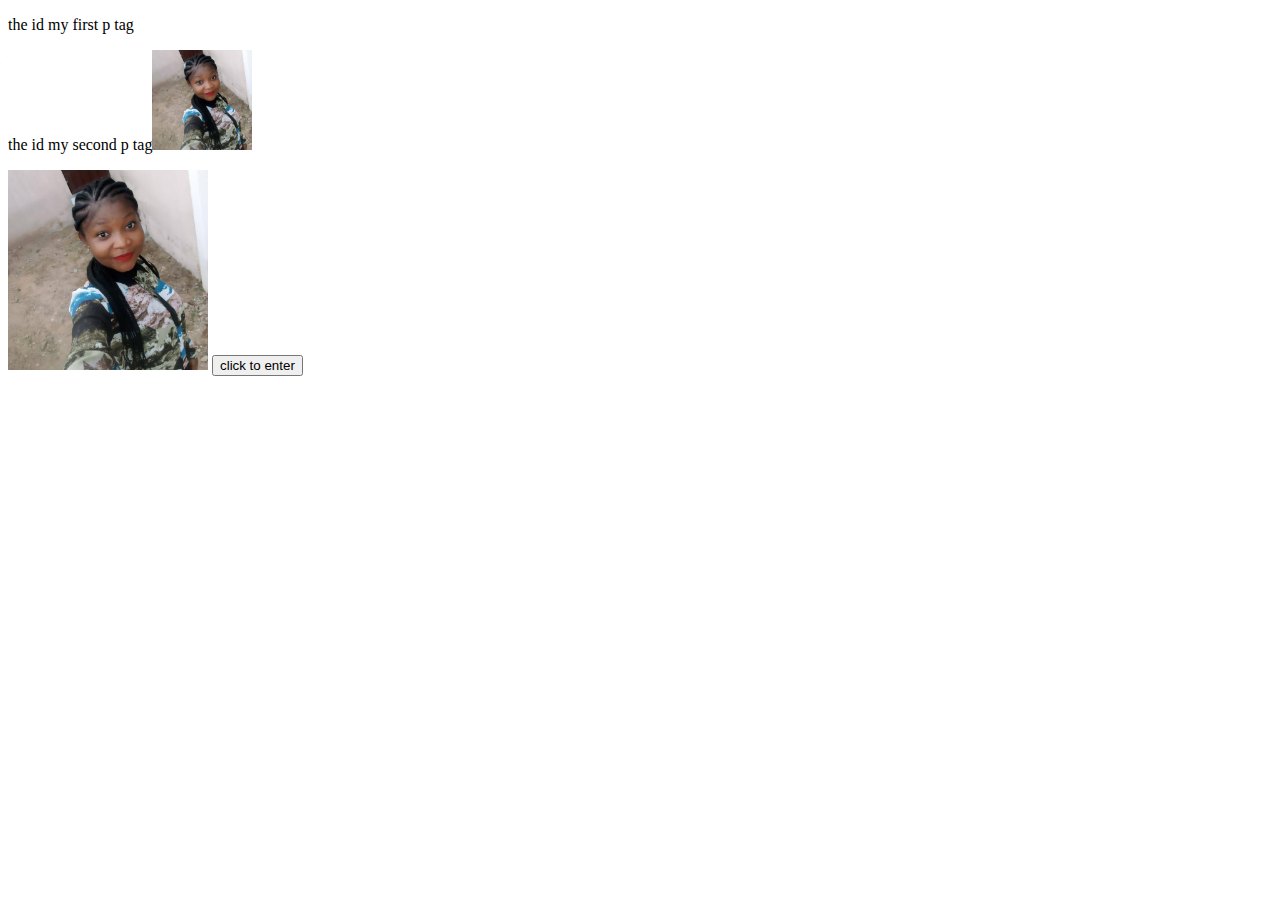
<file: bootstrap/jquery.html>
<!DOCTYPE html>
<html>
<head>
	<title>jQuery</title>
	<link rel="stylesheet" type="text/css" href="css/jquery.css">
</head>
<body>

<p> the id my first p tag</p>
<p id="myP">the id my second p tag</p>
<img src="Chioma.jpg" width="200px">

<button id="myButton" type="button">
	click to enter
</button>



<script src="js/jquery-3.3.1.js" type="text/javascript"></script>
<script src="js/mine.js" type="text/javascript">
	</script>	
	
</body>
</html>
</file>
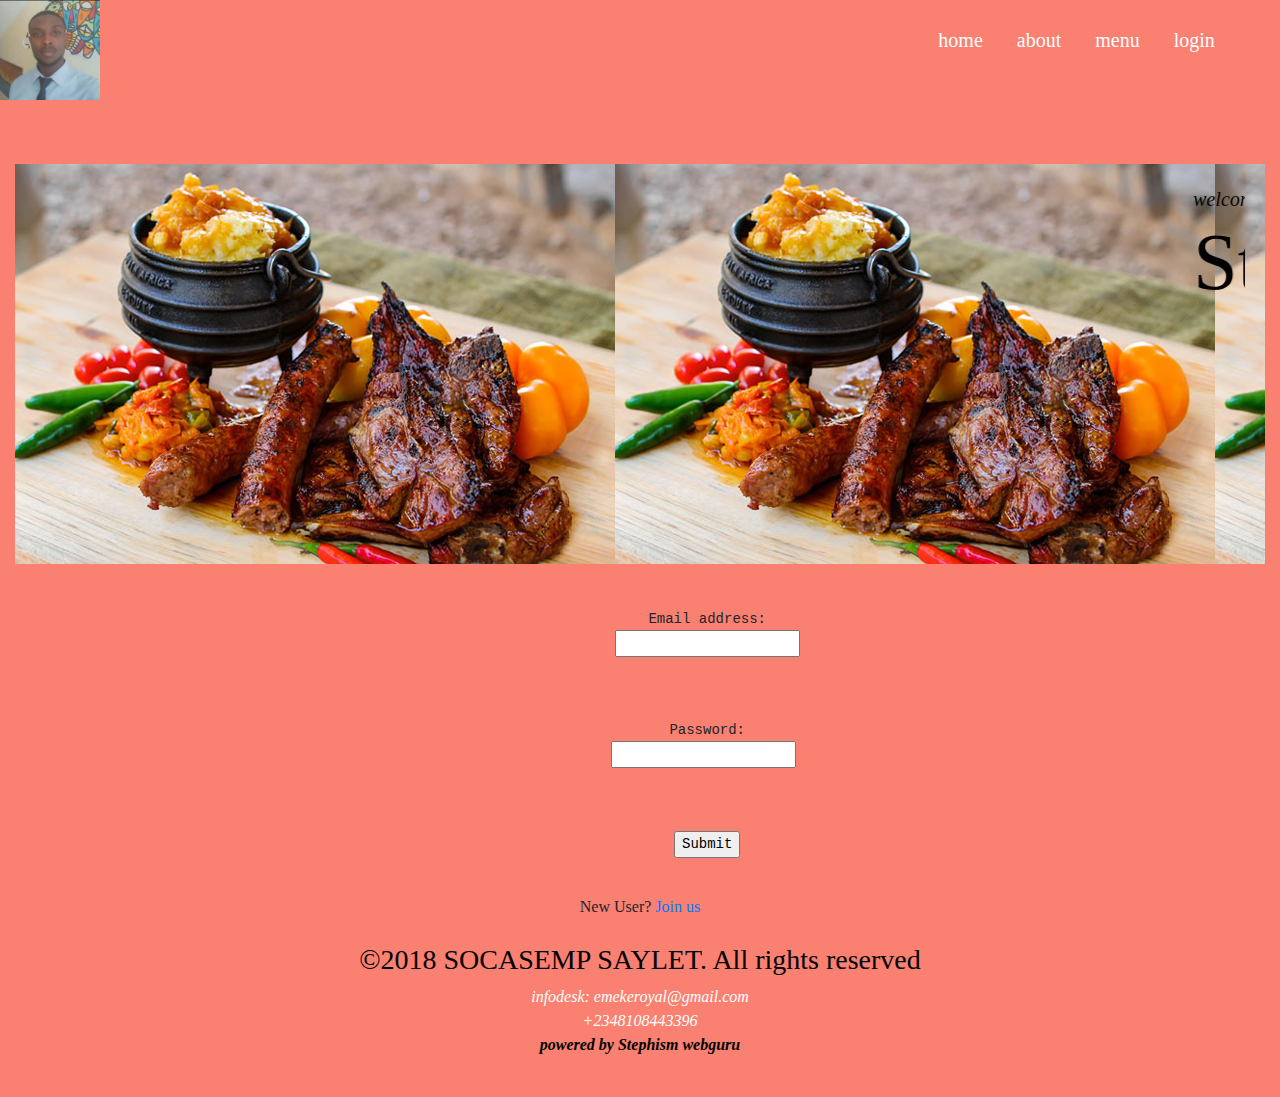
<file: bootstrap/live.html>
<!DOCTYPE html>
<html>
<head>
	<title>Log in</title>
	<link rel="stylesheet" type="text/css" href="css/style.css">
	<link rel="stylesheet" type="text/css" href="css/bootstrap.css">
</head>
	<body style="background-color: salmon; font-family: serif;">
	
			<nav class="nav-bar">
		<div><img src="img/okorie.jpg" width="100px"></div>

		<div id="nav-icons">

            <ul>
	             <a href="index.html"><li>home</li></a>
	            <a href="tags.html"><li>about</li></a>
	            <a href="navbar.html"><li>menu</li></a>
	           <a href="live.html"><li>login</li></a>
	            
             </ul> 
         </div>
   </nav><br>


<div class=" nyContainer container-fluid" style="text-align: center;">
	<div class="jumbotron1" style="background-image:url(sa-foods.jpg);">
		<marquee><i>welcome to</i>
		<h1 style="font-size: 80px;">Steph's Kitchen</h1><br><br><br>
		<p style="text-align: right;"><strong><em>...uniting hearts at meal time</em></strong></p></marquee>
	</div>	<br>	
	<form>
		<pre>
	
		Email address:
		<input type="email" name="email address"><br><br>
		
		Password:
		<input type="password" name="password"> <br><br>
		
		<input type="submit" value="Submit">
		</pre>
		New User? <a href="sign up.html">Join us</a>
	</form>
<br>
<div style="color: black;">

			<h3 align="center">&copy2018 SOCASEMP SAYLET. All rights reserved</h3><i style="color: white;">infodesk: emekeroyal@gmail.com</i> <br>
			<i style="color: white;">+2348108443396</i><center><em> <b>powered by Stephism webguru</em></b></center>
		</div>
	
</body>
</html>
</file>
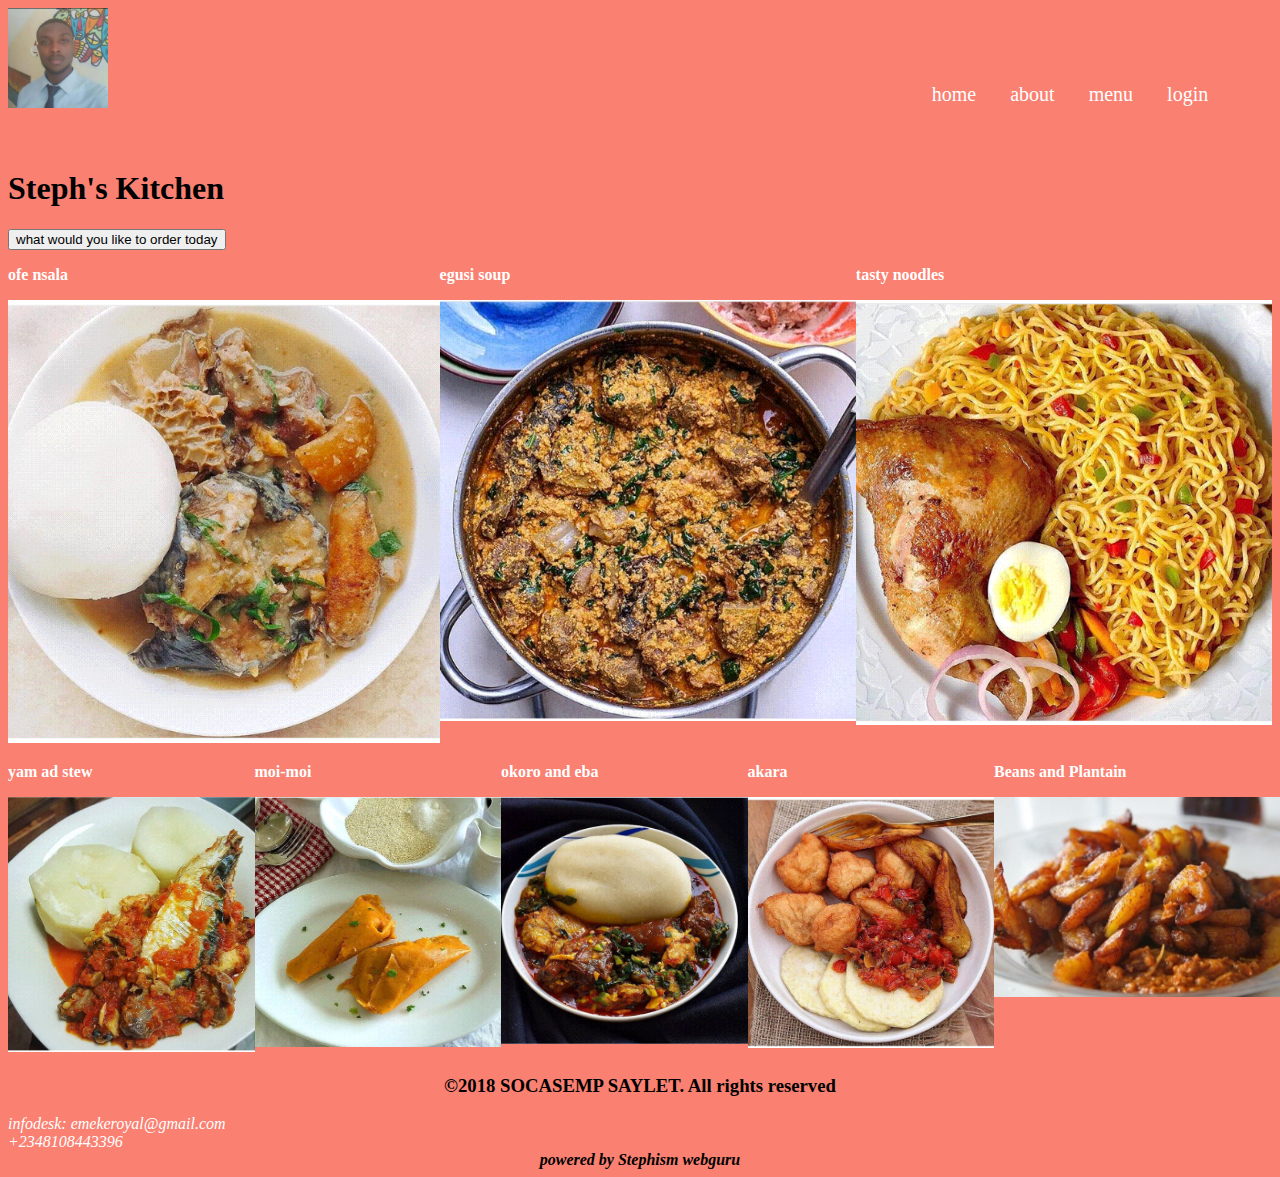
<file: bootstrap/navbar.html>
<!DOCTYPE html>
<html>
<head>
	<title>navbar</title>
	<link rel="stylesheet" type="text/css" href="css/design.css">

</head>

<body>
		<nav class="nav-bar">
		<div><img src="img/okorie.jpg" width="100px"></div>

		<div id="nav-icons">

             <ul>
	             <a href="index.html"><li>home</li></a>
	            <a href="tags.html"><li>about</li></a>
	            <a href="navbar.html"><li>menu</li></a>
	           <a href="#"><li>login</li></a>
	            
             </ul> 
         </div>
   </nav><br>
	<div>
		<h1>Steph's Kitchen</h1>
		<button>what would you like to order today</button>
	</div>
	<!-- to add images into our web page -->
 <div id="main-section">
	<div>
		<p><b>ofe nsala</p></b>
		<img style="margin-right: 20px;" src="ofensala.png"width="100%" >

	</div>
	<div>
	<p><b>egusi soup</p></b>
	<img src="egusi.png"width="100%">
	</div>
	<div>
		<p><b>tasty noodles</p></b>
		<img src="noodles.png"width="100%">
     </div>
 </div>
	<div id="sub-section">
		<div>
		<p><b>yam ad stew</p></b>
		<img src="yamnstew.png"width="100%">
		</div>
	  <div>
		<p><b>moi-moi</p></b>
		<img src="moimoi.png"width="100%"></div>
		<div>
		<p><b>okoro and eba</p></b>
		<img src="ebanokro.png"width="100%"></div>
		<div><p><b>akara</p></b>
		<img src="akara.png"width="100%">
		</div>
		<div><p><b>Beans and Plantain</b></p>
			<img src="Alloco.jpg" width="108%" ></div>
	</div>


<div style="color: black;">

			<h3 align="center">&copy2018 SOCASEMP SAYLET. All rights reserved</h3><i style="color: white;">infodesk: emekeroyal@gmail.com</i> <br>
			<i style="color: white;">+2348108443396</i><center><em> <b>powered by Stephism webguru</em></b></center>
		</div>


</body>
</html>
</file>
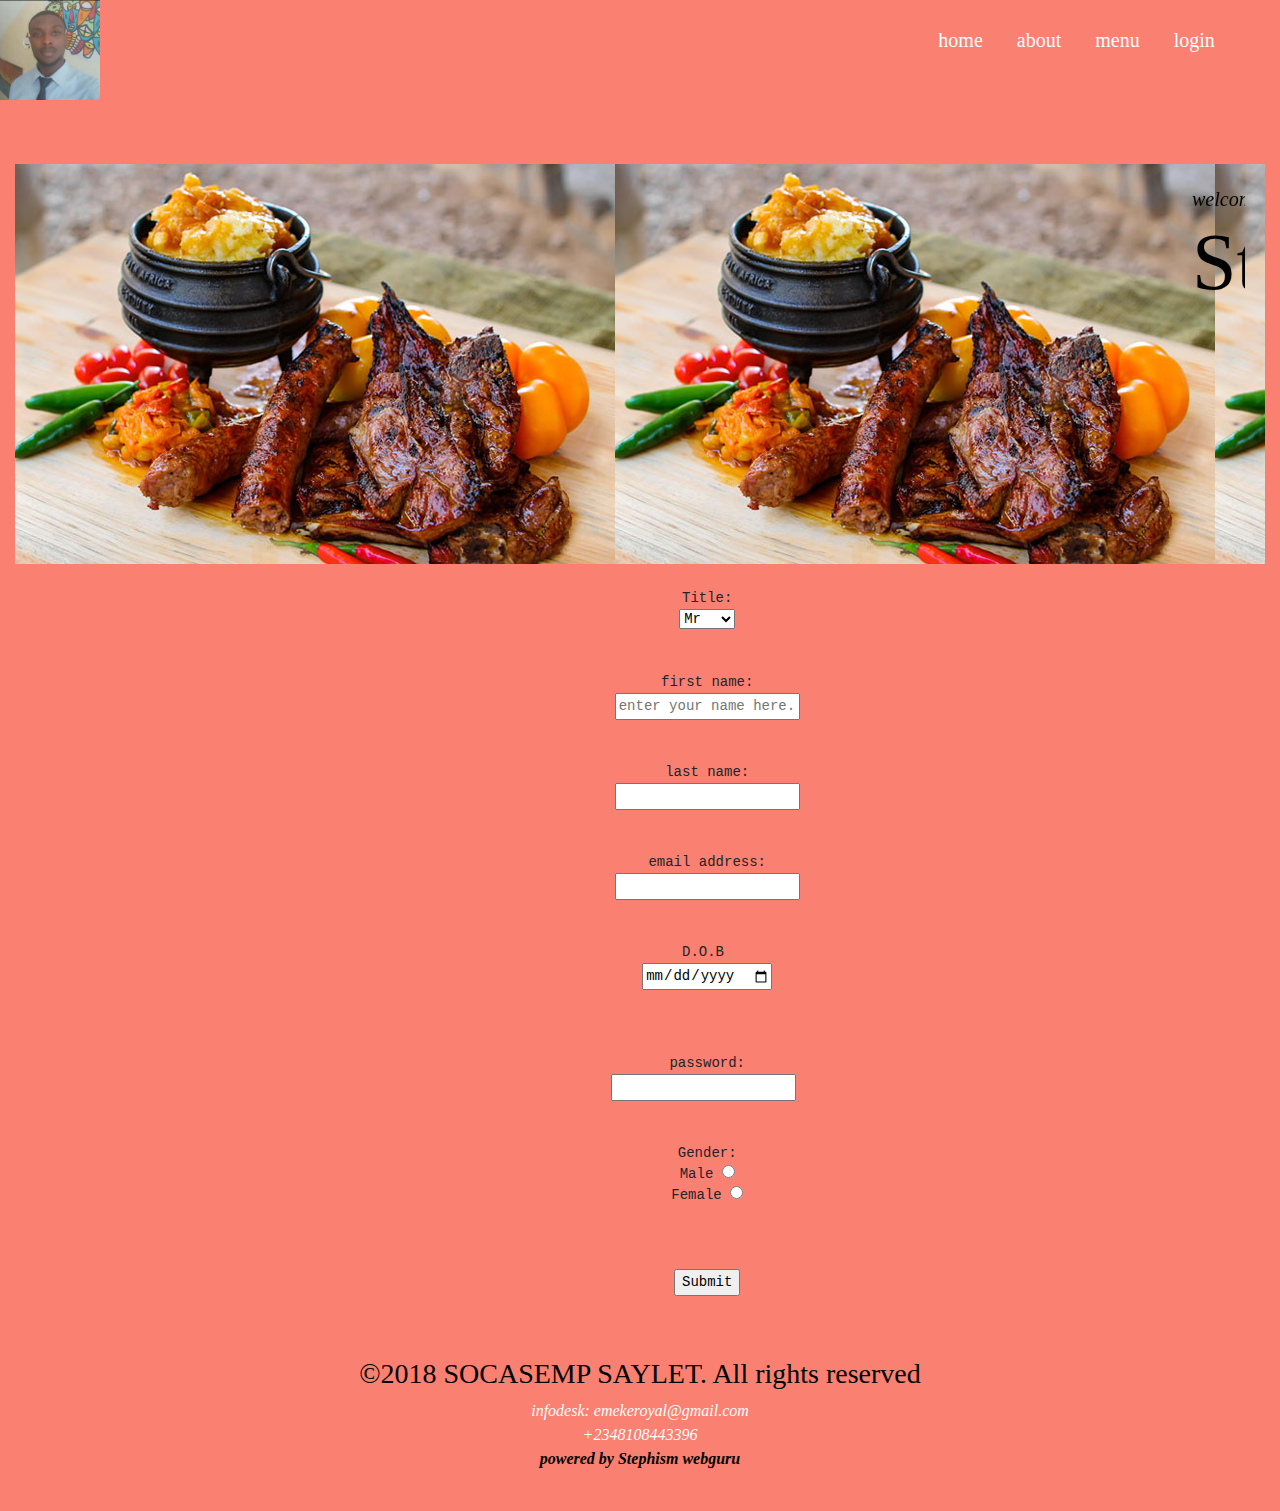
<file: bootstrap/sign up.html>
<!DOCTYPE html>
<html>
<head>
	<title>Sign up</title>
	<link rel="stylesheet" type="text/css" href="css/style.css">
	<link rel="stylesheet" type="text/css" href="css/bootstrap.css">
</head>
	<body style="background-color: salmon; font-family: serif;">
	
			<nav class="nav-bar">
		<div><img src="img/okorie.jpg" width="100px"></div>

		<div id="nav-icons">

            <ul>
	             <a href="index.html"><li>home</li></a>
	            <a href="tags.html"><li>about</li></a>
	            <a href="navbar.html"><li>menu</li></a>
	           <a href="#"><li>login</li></a>
	            
             </ul> 
         </div>
   </nav><br>


<div class=" nyContainer container-fluid" style="text-align: center;">
	<div class="jumbotron1" style="background-image:url(sa-foods.jpg);">
		<marquee><i>welcome to</i>
		<h1 style="font-size: 80px;">Steph's Kitchen</h1><br><br><br>
		<p style="text-align: right;"><strong><em>...uniting hearts at meal time</em></strong></p></marquee>
	</div>	<br>	
	<form>
		<pre>
		Title:
		<select>
			<option>Mr</option>
			<option>Mrs</option>
			<option>Miss</option>
		</select><br><br>
		first name:
		<input type="text" name="first name"placeholder="enter your name here..."><br><br>
		last name:
		<input type="text" name="lastname"><br><br>
		email address:
		<input type="email" name="email address"><br><br>
		D.O.B 
		<input type="date" name="date"><br><br>

		password:
		<input type="password" name="password"> <br><br>
		Gender:
		Male <input type="radio" name="gender" value="male">
		Female <input type="radio" name="gender" value="female"><br><br>
		
		<input type="submit" value="Submit">
		</pre>
		
	</form>
<br>
<div style="color: black;">

			<h3 align="center">&copy2018 SOCASEMP SAYLET. All rights reserved</h3><i style="color: white;">infodesk: emekeroyal@gmail.com</i> <br>
			<i style="color: white;">+2348108443396</i><center><em> <b>powered by Stephism webguru</em></b></center>
		</div>
	
</body>
</html>
</file>
<file: bootstrap/css/style.css>
body{
	padding: 0px;
	margin: 0px auto;
	font-size: 15px;
  height: auto
}
  
	h1{
    font-size: 15px;
    color: purple;
  }

.jumbotron1{
  border:none;
  padding: 20px;
  width: 100%;
  height: 400px;
  color: black;
  font-family: serif;
  font-size: 20px;
}
.nyContainer{
  border:1px;
  padding: 40px;
  width: 100%;

}

.card{
  padding: 10px;
  border-radius: 4px;
  background-color: white;
}


.col-md-4{
  border:none;
  padding:0px;
  height: 400px;
  width:100px;
}

.nav-bar{
    background-color: none;
    display: flex;
    }   
    

#nav-icons{
  text-align: right;
  float:right;
  width: 91%;


}

ul li{
  list-style-type: none;
  color: white;
  font-size: 20px;
  display: inline-block;
  padding: 15px;
}

ul{
  padding: 10px;
  margin: 50px 25px 0px;
}
 a:hover{
  background-color: black;
}
#bigView{
  width: 50%
  border: 1px red solid;
  font-family: serif;
  font-size: 20px;
  color: black;
  display: flex;
}
#subView1{
  width: 40%;
 margin-top: 10px;
  margin-right: 10px;
  margin-left: 20px;
 
}
 #subView2{
  margin-top: 10px;
  margin-right: 10px;
  margin-left: 20px;
  color: black;
  width: 40%;
 
 }
 #subView3{
  
  width: 40%;
  margin-top: 10px;
  margin-right: 10px;
  margin-left: 20px;

 }
</file>
<file: bootstrap/css/design.css>
body{
	background-color: salmon;
  font-family: serif;"
}
.nav-bar{
    background-color: none;
    display: flex;
   } 
   
#nav-icons{
  text-align: right;
  float:right;
  width: 91%;
}


ul li{
  list-style-type: none;
  color: white;
  font-size: 20px;
  display: inline-block;
  padding: 15px;
}

ul{
  padding: 10px;
  margin: 50px 25px 0px;
}

#main-section{
  border: none;
  display: inline-flex;
  color: white;
}
#sub-section{
  display: flex;
  color: white;
}
</file>
